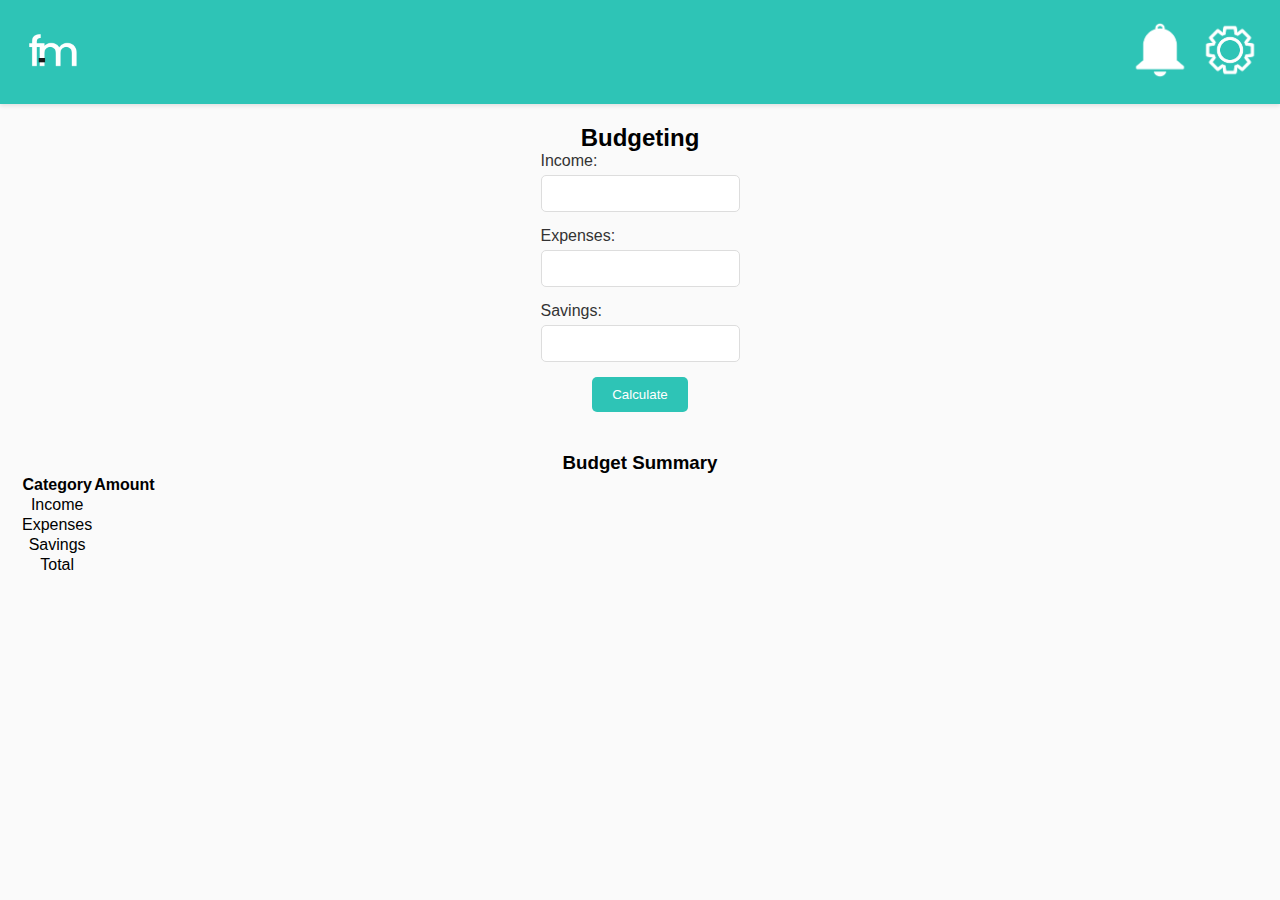
<file: budget.html>
<!DOCTYPE html>
<html lang="en">
<head>
  <meta charset="UTF-8">
  <meta name="viewport" content="width=device-width, initial-scale=1.0">
  <title>Budgeting</title>
  <link rel="stylesheet" href="style.css">
</head>
<body>
    <header>
        <div class="header-container">
          <div class="logo">
            <a href="home.html">
              <img src="logo.png" alt="Finance Manager Logo">
            </a>
          </div>
          <div class="options">
            <a href="#" class="option">
              <img src="notifications.png" alt="Notifications Icon" class="notification-icon">
            </a>
            <a href="settings.html" class="option">
              <img src="settings.png" alt="Notifications Icon" class="notification-icon">
            </a>
          </div>
        </div>
      </header>

  <main>
    <div class="budget-container">
      <h2>Budgeting</h2>
      <form id="budgetForm">
        <div class="form-group">
          <label for="income">Income:</label>
          <input type="number" id="income" name="income" required>
        </div>
        <div class="form-group">
          <label for="expenses">Expenses:</label>
          <input type="number" id="expenses" name="expenses" required>
        </div>
        <div class="form-group">
          <label for="savings">Savings:</label>
          <input type="number" id="savings" name="savings" required>
        </div>
        <button type="submit">Calculate</button>
      </form>
      <div class="result-container">
        <h3>Budget Summary</h3>
        <table id="budgetTable">
          <thead>
            <tr>
              <th>Category</th>
              <th>Amount</th>
            </tr>
          </thead>
          <tbody>
            <tr>
              <td>Income</td>
              <td id="incomeAmount"></td>
            </tr>
            <tr>
              <td>Expenses</td>
              <td id="expensesAmount"></td>
            </tr>
            <tr>
              <td>Savings</td>
              <td id="savingsAmount"></td>
            </tr>
            <tr>
              <td>Total</td>
              <td id="totalAmount"></td>
            </tr>
          </tbody>
        </table>
      </div>
    </div>
  </main>

  
  <script>
    document.getElementById('budgetForm').addEventListener('submit', function(event) {
      event.preventDefault(); // Prevent form submission
      calculateBudget();
    });

    function calculateBudget() {
      // Retrieve form input values
      const income = parseFloat(document.getElementById('income').value);
      const expenses = parseFloat(document.getElementById('expenses').value);
      const savings = parseFloat(document.getElementById('savings').value);

      // Calculate total amount
      const total = income - expenses - savings;

      // Update table with calculated amounts
      document.getElementById('incomeAmount').textContent = formatAmount(income);
      document.getElementById('expensesAmount').textContent = formatAmount(expenses);
      document.getElementById('savingsAmount').textContent = formatAmount(savings);
      document.getElementById('totalAmount').textContent = formatAmount(total);
    }

    function formatAmount(amount) {
      return amount.toLocaleString('en-US', { style: 'currency', currency: 'USD' });
    }
  </script>
</body>
</html>
</file>
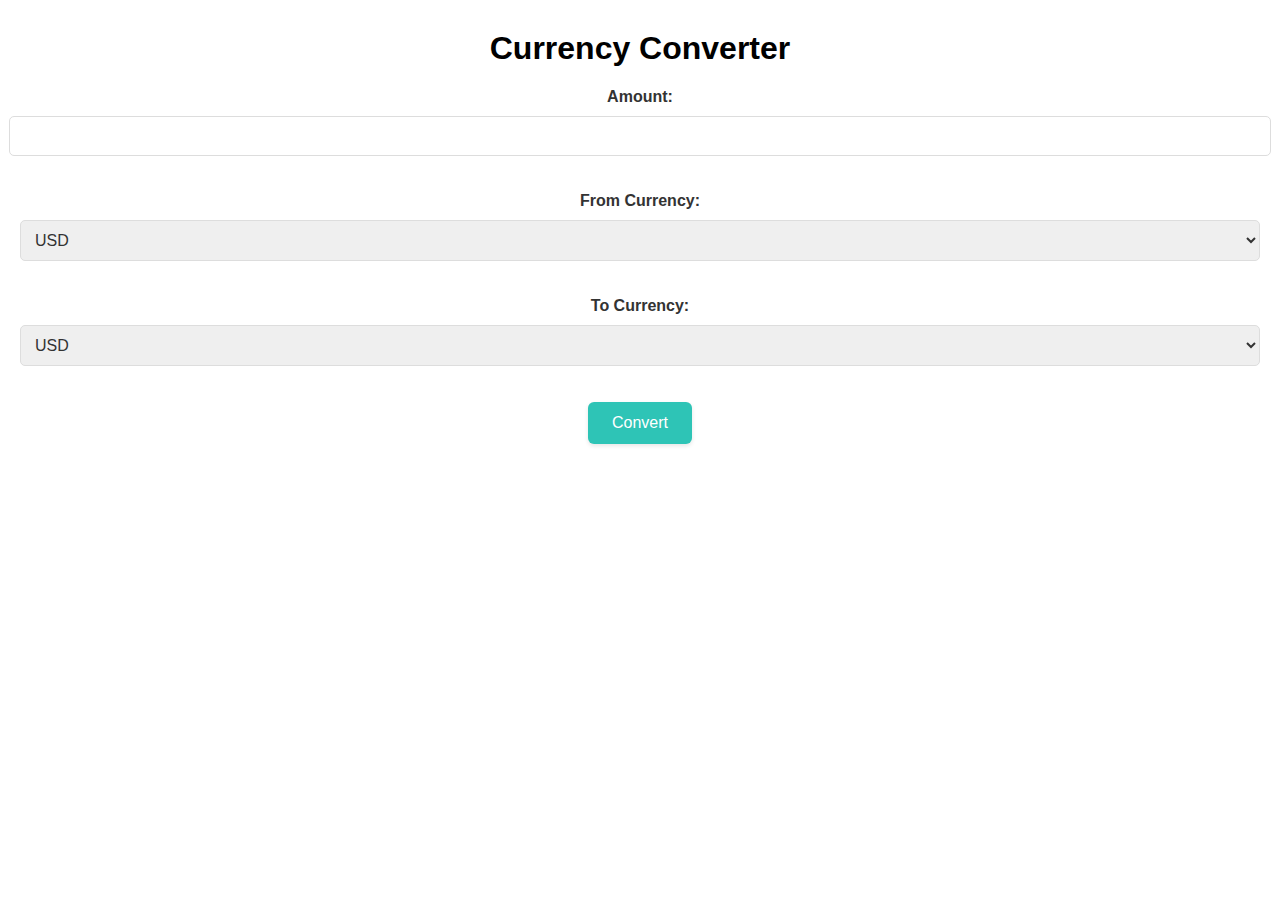
<file: g2.html>
<!DOCTYPE html>
<html>
<head>
  <title>Currency Converter</title>
  <style>
    /* Your custom CSS styles */
    body {
      font-family: Arial, sans-serif;
      margin: 0;
      padding: 0;
    }

    h1 {
      text-align: center;
      margin-top: 30px;
    }

    form {
      display: flex;
      flex-direction: column;
      align-items: center;
      margin-top: 20px;
      padding: 0 20px;
    }

    label {
      margin-bottom: 10px;
      font-weight: bold;
      color: #333333;
    }

    input[type="number"],
    select {
      width: 100%;
      padding: 10px;
      border: 1px solid #dddddd;
      border-radius: 5px;
      font-size: 16px;
      color: #333333;
    }

    button[type="button"] {
      padding: 12px 24px;
      background-color: #2EC4B6;
      color: #ffffff;
      border: none;
      border-radius: 6px;
      cursor: pointer;
      font-size: 16px;
      transition: background-color 0.3s;
      box-shadow: 0 2px 4px rgba(0, 0, 0, 0.1);
    }

    button[type="button"]:hover {
      background-color: #27A09E;
    }

    #result {
      text-align: center;
      margin-top: 20px;
      font-size: 18px;
      color: #333333;
    }
  </style>
</head>
<body>
  <h1>Currency Converter</h1>
  <form>
    <label for="amount">Amount:</label>
    <input type="number" id="amount" step="0.01" min="0">
    <br><br>
    <label for="fromCurrency">From Currency:</label>
    <select id="fromCurrency">
      <option value="USD">USD</option>
      <option value="EUR">EUR</option>
      <option value="GBP">GBP</option>
      <option value="JPY">JPY</option>
      <option value="INR">INR</option>
      <!-- Add more currency options here -->
    </select>
    <br><br>
    <label for="toCurrency">To Currency:</label>
    <select id="toCurrency">
      <option value="USD">USD</option>
      <option value="EUR">EUR</option>
      <option value="GBP">GBP</option>
      <option value="JPY">JPY</option>
      <option value="INR">INR</option>
      <!-- Add more currency options here -->
    </select>
    <br><br>
    <button type="button" onclick="convertCurrency()">Convert</button>
  </form>
  <br>
  <div id="result"></div>

  <script>
    function convertCurrency() {
      var amount = parseFloat(document.getElementById("amount").value);
      var fromCurrency = document.getElementById("fromCurrency").value;
      var toCurrency = document.getElementById("toCurrency").value;

      // Perform currency conversion calculation
      var convertedAmount = amount * getExchangeRate(fromCurrency, toCurrency);

      // Display the converted amount
      document.getElementById("result").innerHTML = convertedAmount.toFixed(2) + " " + toCurrency;
    }

    function getExchangeRate(fromCurrency, toCurrency) {
      // Add your own logic to fetch exchange rates from a reliable source
      // or use an API to retrieve real-time exchange rates
      // In this example, we are using a simple conversion rate
      var exchangeRates = {
        "USD": {
          "EUR": 0.85,
          "GBP": 0.72,
          "JPY": 110.25,
          "INR": 74.49,
          // Add more currency conversions here
        },
        "EUR": {
          "USD": 1.18,
          "GBP": 0.85,
          "JPY": 129.74,
          "INR": 87.50,
          // Add more currency conversions here
        },
        // Add more currency conversions here
      };

      return exchangeRates[fromCurrency][toCurrency];
    }
  </script>
</body>
</html>
</file>
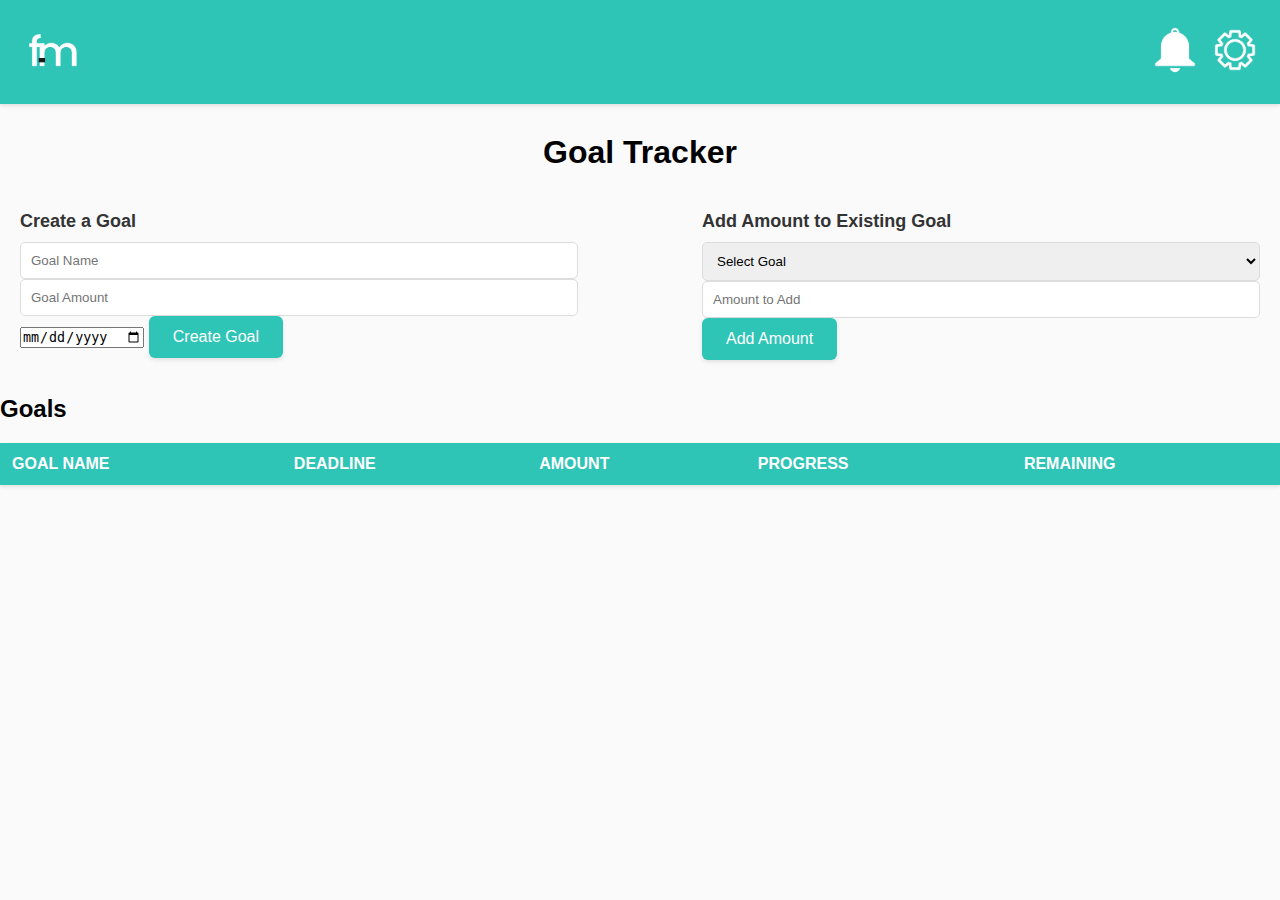
<file: goals.html>
<!DOCTYPE html>
<html>
<head>
  <title>Goal Tracker</title>
  <link rel="stylesheet" type="text/css" href="style.css">
  <style>
    /* Your custom CSS styles */
    /* ... */
    .option img {
      width: 50px; /* Adjust the width to your desired size */
    }
    body {
      font-family: Arial, sans-serif;
      margin: 0;
      padding: 0;
    }
    
  
    
    
    
    .options {
      display: flex;
      align-items: center;
    }
    
    .option {
      margin-right: 10px;
    }
    

    
    h1 {
      text-align: center;
      margin-top: 30px;
    }
    
    h2 {
      margin-top: 20px;
    }
    
    .form-container {
      display: flex;
      justify-content: space-between;
      margin-top: 20px;
      padding: 0 20px;
    }
    
    .form-container .form-group {
      flex-basis: 45%;
    }
    
    .form-container .form-group h2 {
      margin-bottom: 10px;
      font-size: 18px;
      color: #333333;
    }
    
    .form-container input[type="text"],
    .form-container input[type="number"],
    .form-container select {
      width: 100%;
      padding: 10px;
      border: 1px solid #dddddd;
      border-radius: 5px;
    }
    
    .create-goal-button,
    .add-amount-button {
      padding: 12px 24px;
      background-color: #2EC4B6;
      color: #ffffff;
      border: none;
      border-radius: 6px;
      cursor: pointer;
      font-size: 16px;
      transition: background-color 0.3s;
      box-shadow: 0 2px 4px rgba(0, 0, 0, 0.1);
    }
    
    .create-goal-button:hover,
    .add-amount-button:hover {
      background-color: #27A09E;
    }
    
    table {
      width: 100%;
      border-collapse: collapse;
      margin-top: 20px;
      box-shadow: 0 2px 4px rgba(0, 0, 0, 0.1);
    }
    
    th, td {
      padding: 12px;
      text-align: left;
    }
    
    th {
      background-color: #2EC4B6;
      color: #ffffff;
      font-weight: bold;
      text-transform: uppercase;
    }
    
    td {
      color: #333333;
    }
    
    tbody tr:nth-child(even) {
      background-color: #F5F5F5;
    }
    
    tbody tr:hover {
      background-color: #E5F6F6;
    }
  </style>
</head>
<body>
  <header>
    <div class="header-container">
      <div class="logo">
        <a href="home.html">
          <img src="logo.png" alt="Finance Manager Logo">
        </a>
      </div>
      <div class="options">
        <a href="#" class="option">
          <img src="notifications.png" alt="Notifications Icon" class="notification-icon">
        </a>
        <a href="settings.html" class="option">
          <img src="settings.png" alt="Settings Icon" class="notification-icon">
        </a>
      </div>
    </div>
  </header>
  <h1>Goal Tracker</h1>

  <div class="form-container">
    <div class="form-group">
      <h2>Create a Goal</h2>
      <input type="text" id="goalName" placeholder="Goal Name">
      <input type="number" id="goalAmount" placeholder="Goal Amount">
      <input type="date" id="goalDeadline">
      <button type="button" class="create-goal-button" onclick="createGoal()">Create Goal</button>
    </div>
    <div class="form-group">
      <h2>Add Amount to Existing Goal</h2>
      <select id="selectedGoal"></select>
      <input type="number" id="amountToAdd" placeholder="Amount to Add">
      <button type="button" class="add-amount-button" onclick="addAmount()">Add Amount</button>
    </div>
  </div>

  <h2>Goals</h2>
  <table id="goalsTable">
    <thead>
      <tr>
        <th>Goal Name</th>
        <th>Deadline</th>
        <th>Amount</th>
        <th>Progress</th>
        <th>Remaining</th>
      </tr>
    </thead>
    <tbody>
      <!-- Goals data will be populated dynamically using JavaScript -->
    </tbody>
  </table>

  <script>
    // JavaScript code
    // ...

    // Initialize an array to store goals
    var goals = [];

    // Function to create a new goal
    function createGoal() {
      // Get user input values
      var goalName = document.getElementById("goalName").value;
      var goalAmount = document.getElementById("goalAmount").value;
      var goalDeadline = document.getElementById("goalDeadline").value;

      // Create a new goal object
      var newGoal = {
        name: goalName,
        amount: goalAmount,
        deadline: goalDeadline,
        progress: 0
      };

      // Add the new goal to the goals array
      goals.push(newGoal);

      // Clear the input fields
      document.getElementById("goalName").value = "";
      document.getElementById("goalAmount").value = "";
      document.getElementById("goalDeadline").value = "";

      // Update the goals table
      updateGoalsTable();
      updateGoalDropdown();
    }

    // Function to add amount to an existing goal
    function addAmount() {
      // Get user input values
      var selectedGoal = document.getElementById("selectedGoal").value;
      var amountToAdd = document.getElementById("amountToAdd").value;

      // Find the selected goal in the goals array
      var goalIndex = goals.findIndex(function(goal) {
        return goal.name === selectedGoal;
      });

      // Update the goal's progress
      goals[goalIndex].progress += parseInt(amountToAdd);

      // Clear the input fields
      document.getElementById("selectedGoal").value = "";
      document.getElementById("amountToAdd").value = "";

      // Update the goals table
      updateGoalsTable();
    }

    // Function to update the goals table
    function updateGoalsTable() {
      var goalsTable = document.getElementById("goalsTable");
      goalsTable.innerHTML = "";

      // Create table header
      var headerRow = goalsTable.insertRow(0);
      var headers = ["Goal Name", "Deadline", "Amount", "Progress", "Remaining"];
      headers.forEach(function(header) {
        var th = document.createElement("th");
        th.innerHTML = header;
        headerRow.appendChild(th);
      });

      // Loop through the goals array and add each goal to the table
      goals.forEach(function(goal, index) {
        var row = goalsTable.insertRow(index + 1);
        var nameCell = row.insertCell(0);
        var deadlineCell = row.insertCell(1);
        var amountCell = row.insertCell(2);
        var progressCell = row.insertCell(3);
        var remainingCell = row.insertCell(4);

        nameCell.innerHTML = goal.name;
        deadlineCell.innerHTML = goal.deadline;
        amountCell.innerHTML = goal.amount;
        progressCell.innerHTML = goal.progress;
        remainingCell.innerHTML = goal.amount - goal.progress;
      });
    }

    // Function to update the goal dropdown
    function updateGoalDropdown() {
      var goalDropdown = document.getElementById("selectedGoal");
      goalDropdown.innerHTML = "";

      // Add default option
      var defaultOption = document.createElement("option");
      defaultOption.value = "";
      defaultOption.disabled = true;
      defaultOption.selected = true;
      defaultOption.innerHTML = "Select Goal";
      goalDropdown.appendChild(defaultOption);

      // Loop through the goals array and add each goal to the dropdown
      goals.forEach(function(goal) {
        var option = document.createElement("option");
        option.value = goal.name;
        option.innerHTML = goal.name;
        goalDropdown.appendChild(option);
      });
    }

    // Update the goal dropdown initially
    updateGoalDropdown();
  </script>
</body>
</html>
</file>
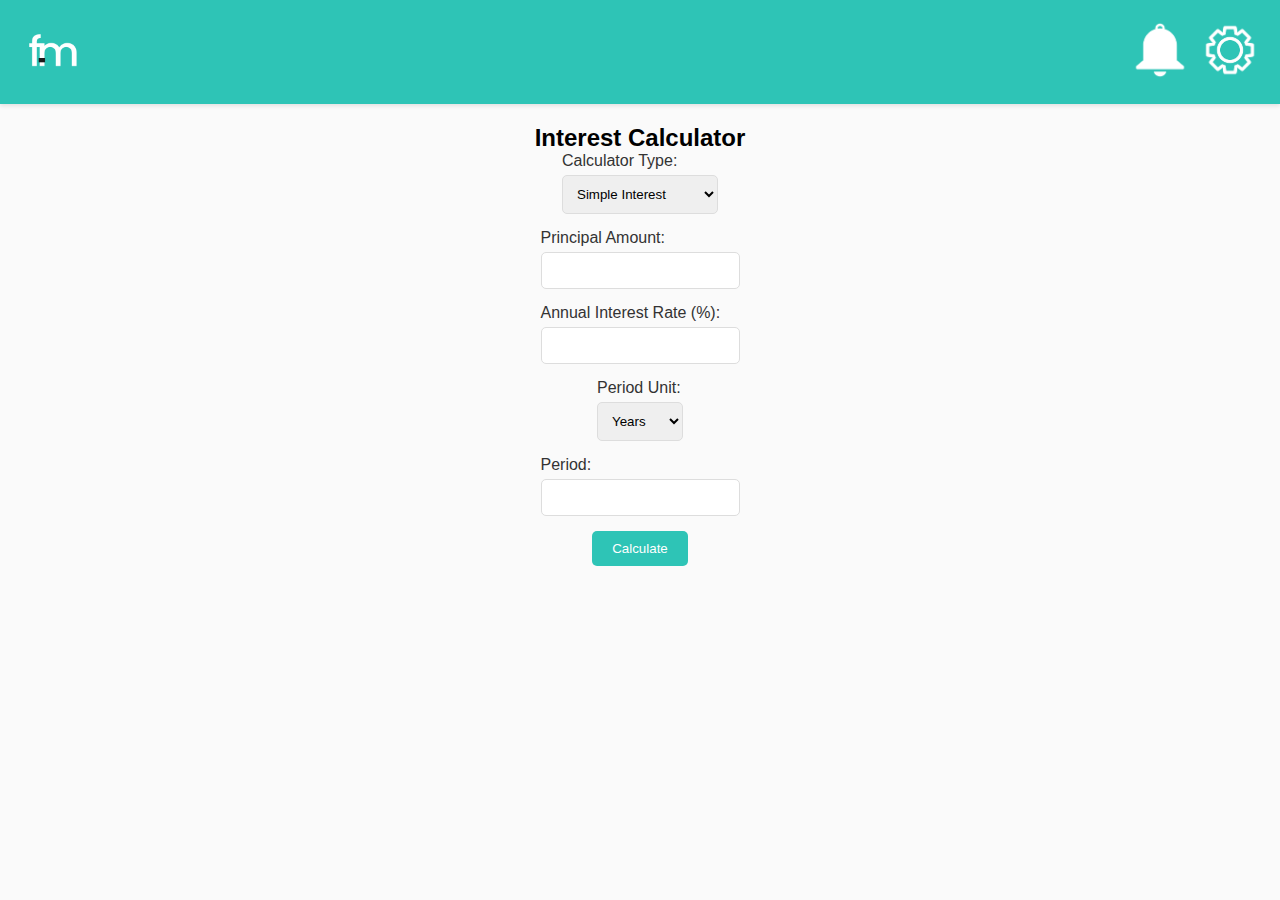
<file: interest-calculator.html>
<!DOCTYPE html>
<html lang="en">
<head>
  <meta charset="UTF-8">
  <meta name="viewport" content="width=device-width, initial-scale=1.0">
  <title>Finance Manager</title>
<link rel="stylesheet" href="style.css">
</head>
<body>
  <header>
    <div class="header-container">
      <div class="logo">
        <a href="home.html">
          <img src="logo.png" alt="Finance Manager Logo">
        </a>
      </div>
      <div class="options">
        <a href="#" class="option">
          <img src="notifications.png" alt="Notifications Icon" class="notification-icon">
        </a>
        <a href="settings.html" class="option">
          <img src="settings.png" alt="Notifications Icon" class="notification-icon">
        </a>
      </div>
    </div>
  </header>
  <main>
    <div class="calculator-container">
      <h2>Interest Calculator</h2>
      <form id="interestForm">
        <div class="form-group">
          <label for="calculatorType">Calculator Type:</label>
          <select name="calculatorType" id="calculatorType">
            <option value="simple">Simple Interest</option>
            <option value="compound">Compound Interest</option>
          </select>
        </div>
        <div class="form-group">
          <label for="principalAmount">Principal Amount:</label>
          <input type="number" name="principalAmount" id="principalAmount" required>
        </div>
        <div class="form-group">
          <label for="annualRate">Annual Interest Rate (%):</label>
          <input type="number" name="annualRate" id="annualRate" required>
        </div>
        <div class="form-group">
          <label for="periodUnit">Period Unit:</label>
          <select name="periodUnit" id="periodUnit">
            <option value="years">Years</option>
            <option value="months">Months</option>
            <option value="days">Days</option>
          </select>
        </div>
        <div class="form-group">
          <label for="period">Period:</label>
          <input type="number" name="period" id="period" required>
        </div>
        <div class="form-group" id="compoundFrequencyContainer" style="display: none;">
          <label for="compoundFrequency">Compound Frequency:</label>
          <input type="number" name="compoundFrequency" id="compoundFrequency">
        </div>
        <button type="submit">Calculate</button>
      </form>
    </div>

    <div class="result-container" id="resultContainer" style="display: none;">
      <h2>Result</h2>
      <table id="resultTable">
        <tr>
          <th>Interest Earned</th>
          <th>Principal Amount</th>
          <th>Total Value</th>
        </tr>
        <tr>
          <td id="interestEarned"></td>
          <td id="principalAmountResult"></td>
          <td id="totalValue"></td>
        </tr>
      </table>
    </div>
  </main>



  <script>
    // JavaScript code goes here
    const interestForm = document.getElementById('interestForm');
    const resultContainer = document.getElementById('resultContainer');
    const interestEarned = document.getElementById('interestEarned');
    const principalAmountResult = document.getElementById('principalAmountResult');
    const totalValue = document.getElementById('totalValue');
    const calculatorType = document.getElementById('calculatorType');
    const compoundFrequencyContainer = document.getElementById('compoundFrequencyContainer');

    interestForm.addEventListener('submit', function (event) {
      event.preventDefault();

      const principalAmount = parseFloat(document.getElementById('principalAmount').value);
      const annualRate = parseFloat(document.getElementById('annualRate').value);
      const periodUnit = document.getElementById('periodUnit').value;
      const period = parseFloat(document.getElementById('period').value);

      let interest = 0;
      let total = 0;

      if (calculatorType.value === 'simple') {
        interest = (principalAmount * annualRate * period) / 100;
        total = principalAmount + interest;
      } else if (calculatorType.value === 'compound') {
        const compoundFrequency = parseFloat(document.getElementById('compoundFrequency').value);
        interest = principalAmount * (Math.pow(1 + annualRate / (100 * compoundFrequency), compoundFrequency * period) - 1);
        total = principalAmount + interest;
      }

      interestEarned.textContent = interest.toFixed(2);
      principalAmountResult.textContent = principalAmount.toFixed(2);
      totalValue.textContent = total.toFixed(2);

      resultContainer.style.display = 'block';
    });

    calculatorType.addEventListener('change', function () {
      if (calculatorType.value === 'compound') {
        compoundFrequencyContainer.style.display = 'block';
      } else {
        compoundFrequencyContainer.style.display = 'none';
      }
    });
  </script>
</body>
</html>
</file>
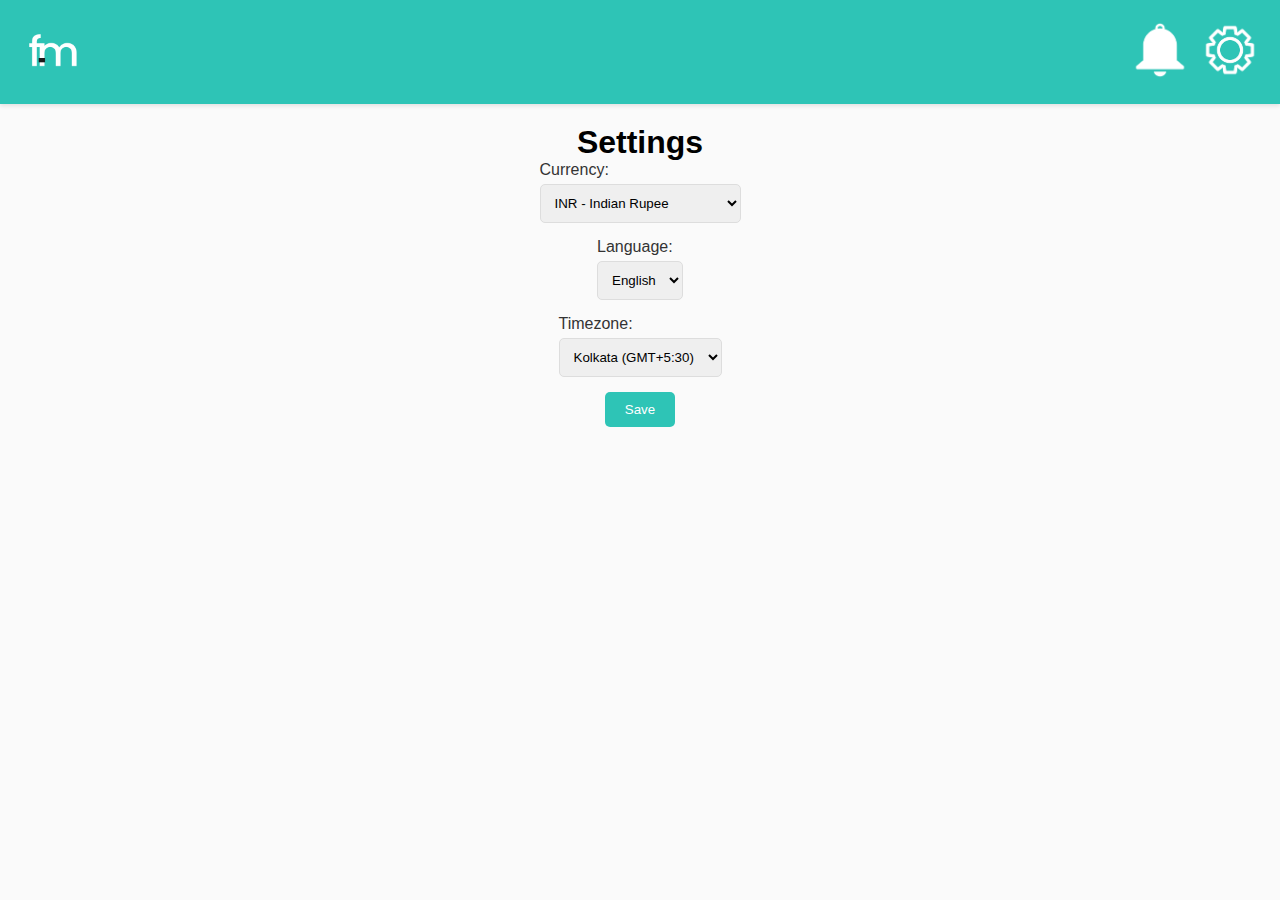
<file: settings.html>
<!DOCTYPE html>
<html lang="en">
<head>
  <meta charset="UTF-8">
  <meta name="viewport" content="width=device-width, initial-scale=1.0">
  <title>Finance Manager - Settings</title>
  <link rel="stylesheet" href="style.css">
</head>
<body>
  <header>
    <div class="header-container">
      <div class="logo">
        <a href="home.html">
          <img src="logo.png" alt="Finance Manager Logo">
        </a>
      </div>
      <div class="options">
        <a href="#" class="option">
          <img src="notifications.png" alt="Notifications Icon" class="notification-icon">
        </a>
        <a href="settings.html" class="option">
          <img src="settings.png" alt="Notifications Icon" class="notification-icon">
        </a>
      </div>
    </div>
  </header>
  <main>
    <h1>Settings</h1>
    <form id="settings-form">
      <div class="form-group">
        <label for="currency">Currency:</label>
        <select id="currency">
          <option value="INR">INR - Indian Rupee</option>
          <option value="USD">USD - United States Dollar</option>
          <option value="EUR">EUR - Euro</option>
          <option value="GBP">GBP - British Pound</option>
          <!-- Add more currency options as needed -->
        </select>
      </div>

      <div class="form-group">
        <label for="language">Language:</label>
        <select id="language">
          <option value="en">English</option>
          <option value="hi">Hindi</option>
          <option value="te">Telugu</option>
          <option value="ta">Tamil</option>
          <!-- Add more language options as needed -->
        </select>
      </div>

      <div class="form-group">
        <label for="timezone">Timezone:</label>
        <select id="timezone">
          <option value="Asia/Kolkata">Kolkata (GMT+5:30)</option>
          <option value="America/New_York">New York (GMT-4)</option>
          <option value="Europe/London">London (GMT+1)</option>
          <option value="Asia/Tokyo">Tokyo (GMT+9)</option>
          <!-- Add more timezone options as needed -->
        </select>
      </div>

      <button type="submit">Save</button>
    </form>
  </main>

 

  <script>
    document.getElementById('settings-form').addEventListener('submit', function(e) {
  e.preventDefault();

  // Get form values
  var currency = document.getElementById('currency').value;
  var language = document.getElementById('language').value;
  var timezone = document.getElementById('timezone').value;

  // Save settings to local storage or send to server
  saveSettings(currency, language, timezone);

  // Display success message
  showMessage('Settings saved successfully!', 'success');
});

// Function to save settings
function saveSettings(currency, language, timezone) {
  // Save settings to local storage or send to server
  // Replace this with your own implementation
  // Example: localStorage.setItem('currency', currency);
}

// Function to display message
function showMessage(message, type) {
  var messageBox = document.getElementById('message');
  messageBox.textContent = message;
  messageBox.className = 'message ' + type;
  messageBox.style.display = 'block';

  // Hide the message after 3 seconds
  setTimeout(function() {
    messageBox.style.display = 'none';
  }, 3000);
}

  </script>
</body>
</html>
</file>
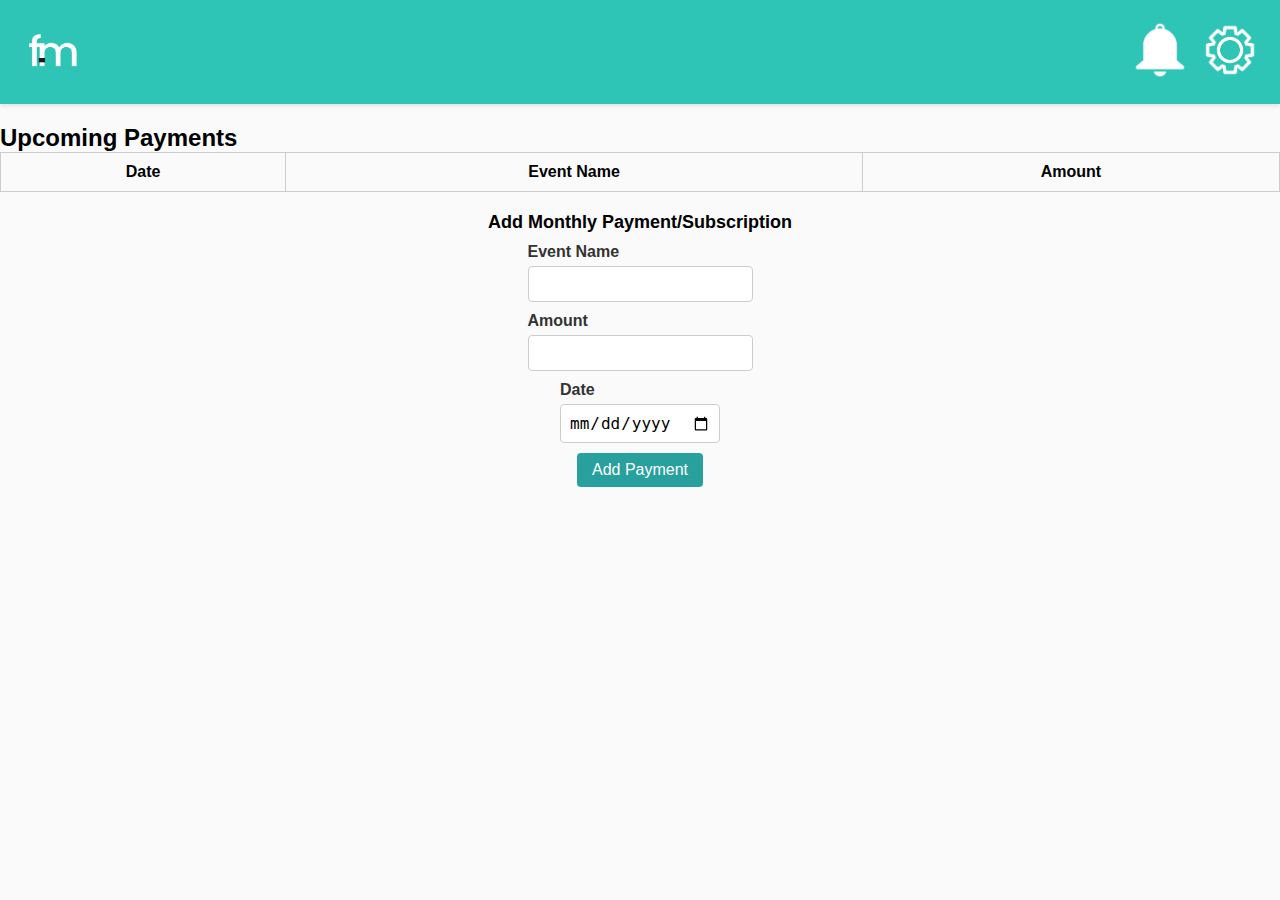
<file: sub.html>
<!DOCTYPE html>
<html>
<head>
  <title>Monthly Payments Tracker</title>
  <link rel="stylesheet" type="text/css" href="style.css">
</head>
<body>
    <header>
        <div class="header-container">
          <div class="logo">
            <a href="home.html">
              <img src="logo.png" alt="Finance Manager Logo">
            </a>
          </div>
          <div class="options">
            <a href="#" class="option">
              <img src="notifications.png" alt="Notifications Icon" class="notification-icon">
            </a>
            <a href="settings.html" class="option">
              <img src="settings.png" alt="Notifications Icon" class="notification-icon">
            </a>
          </div>
        </div>
      </header>
  
  <div class="payment-table">
    <h2>Upcoming Payments</h2>
    <table id="payment-table">
      <thead>
        <tr>
          <th>Date</th>
          <th>Event Name</th>
          <th>Amount</th>
        </tr>
      </thead>
      <tbody id="payment-rows"></tbody>
    </table>
  </div>

  <form id="payment-form" class="payment-form">
    <h2>Add Monthly Payment/Subscription</h2>
    <div class="form-group">
      <label for="event-name">Event Name</label>
      <input type="text" id="event-name" name="event-name" required>
    </div>
    <div class="form-group">
      <label for="event-amount">Amount</label>
      <input type="text" id="event-amount" name="event-amount" required>
    </div>
    <div class="form-group">
      <label for="event-date">Date</label>
      <input type="date" id="event-date" name="event-date" required>
    </div>
    <button type="submit">Add Payment</button>
  </form>
  <script>
   document.getElementById('payment-form').addEventListener('submit', function(e) {
  e.preventDefault();

  // Get form values
  var eventName = document.getElementById('event-name').value;
  var eventAmount = document.getElementById('event-amount').value;
  var eventDate = new Date(document.getElementById('event-date').value);

  // Format the date as "4th October"
  var formattedDate = eventDate.getDate() + getDaySuffix(eventDate.getDate()) + ' ' + getMonthName(eventDate.getMonth());

  // Create new table row for the payment
  var newRow = document.createElement('tr');
  newRow.innerHTML = '<td>' + formattedDate + '</td>' +
    '<td>' + eventName + '</td>' +
    '<td>' + eventAmount + '</td>';

  // Get the table body and add the new row
  var tableBody = document.getElementById('payment-rows');
  tableBody.appendChild(newRow);

  // Reset the form
  document.getElementById('event-name').value = '';
  document.getElementById('event-amount').value = '';
  document.getElementById('event-date').value = '';
});

// Function to get the day suffix
function getDaySuffix(day) {
  if (day >= 11 && day <= 13) {
    return 'th';
  } else {
    switch (day % 10) {
      case 1: return 'st';
      case 2: return 'nd';
      case 3: return 'rd';
      default: return 'th';
    }
  }
}

// Function to get the month name
function getMonthName(month) {
  var monthNames = ['January', 'February', 'March', 'April', 'May', 'June', 'July', 'August', 'September', 'October', 'November', 'December'];
  return monthNames[month];
}

  </script>
</body>
</html>
</file>
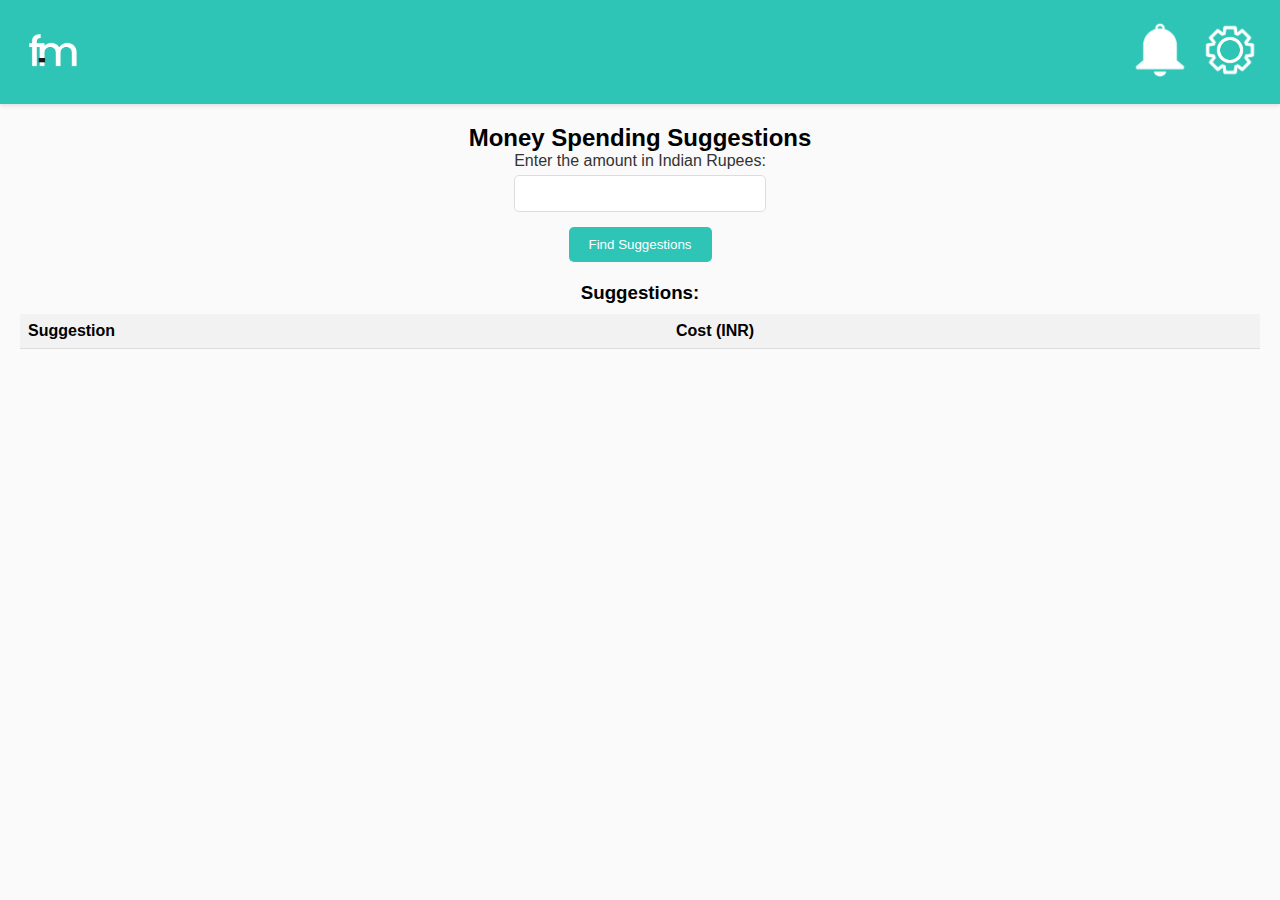
<file: sugg.html>
<!DOCTYPE html>
<html lang="en">
<head>
  <meta charset="UTF-8">
  <meta name="viewport" content="width=device-width, initial-scale=1.0">
  <title>Money Spending Suggestions</title>
  <link rel="stylesheet" href="style.css">
  <style>/* Add this CSS code to your style.css file or within <style> tags in the HTML file */

    .suggestions-container {
      margin-top: 20px;
    }
    
    #suggestionsTable {
      width: 100%;
      border-collapse: collapse;
      margin-top: 10px;
    }
    
    #suggestionsTable th,
    #suggestionsTable td {
      padding: 8px;
      text-align: left;
      border-bottom: 1px solid #ddd;
    }
    
    #suggestionsTable th {
      background-color: #f2f2f2;
    }
    
    #suggestionsTable tbody tr:nth-child(even) {
      background-color: #f9f9f9;
    }
    </style>
</head>
<body>
    <header>
        <div class="header-container">
          <div class="logo">
            <a href="home.html">
              <img src="logo.png" alt="Finance Manager Logo">
            </a>
          </div>
          <div class="options">
            <a href="#" class="option">
              <img src="notifications.png" alt="Notifications Icon" class="notification-icon">
            </a>
            <a href="settings.html" class="option">
              <img src="settings.png" alt="Notifications Icon" class="notification-icon">
            </a>
          </div>
        </div>
      </header>

  <main>
    <div class="spending-container">
      <h2>Money Spending Suggestions</h2>
      <form id="spendingForm">
        <div class="form-group">
          <label for="amount">Enter the amount in Indian Rupees:</label>
          <input type="number" id="amount" name="amount" required>
        </div>
        <button type="submit">Find Suggestions</button>
      </form>
      <div class="suggestions-container">
        <h3>Suggestions:</h3>
        <table id="suggestionsTable">
          <thead>
            <tr>
              <th>Suggestion</th>
              <th>Cost (INR)</th>
            </tr>
          </thead>
          <tbody id="suggestionsList"></tbody>
        </table>
      </div>
    </div>
  </main>

  <script>
    document.getElementById('spendingForm').addEventListener('submit', function(event) {
      event.preventDefault();

      var amount = parseFloat(document.getElementById('amount').value);

      if (isNaN(amount) || amount <= 0) {
        alert('Please enter a valid amount.');
        return;
      }

      var suggestionsList = document.getElementById('suggestionsList');
      suggestionsList.innerHTML = '';

      var suggestions = getSuggestion(amount);

      if (suggestions.length === 0) {
        suggestionsList.innerHTML = '<tr><td colspan="2">No suggestion found.</td></tr>';
      } else {
        for (var i = 0; i < suggestions.length; i++) {
          var row = suggestionsList.insertRow();
          var nameCell = row.insertCell(0);
          var costCell = row.insertCell(1);
          nameCell.textContent = suggestions[i].name;
          costCell.textContent = suggestions[i].cost;
        }
      }
    });

    function getSuggestion(amount) {
      var suggestionsList = [];

      while (amount >= 100 && suggestionsList.length < 5) {
        var suggestion = getRandomSuggestion();
        if (suggestion.cost <= amount) {
          suggestionsList.push(suggestion);
          amount -= suggestion.cost;
        }
      }

      return suggestionsList;
    }

    function getRandomSuggestion() {
      var suggestions = [
        { name: 'Shoes', cost: 1500 },
        { name: 'Food', cost: 500 },
        { name: 'Clothes', cost: 2000 },
        { name: 'Travel', cost: 1000 },
        { name: 'Electronics', cost: 3000 },
        { name: 'Books', cost: 800 },
        { name: 'Gadgets', cost: 1200 },
        { name: 'Concert Tickets', cost: 2500 },
        { name: 'Home Decor', cost: 1800 },
        { name: 'Fitness Equipment', cost: 900 },
        { name: 'Art Supplies', cost: 700 },
        { name: 'Outdoor Gear', cost: 1700 },
        { name: 'Movie Streaming Subscription', cost: 200 },
        { name: 'Music Instrument', cost: 2200 },
        { name: 'Cooking Appliances', cost: 1400 },
        { name: 'Coffee or Tea at a Local Cafe', cost: 150 },
  { name: 'Lunch at a Street Food Vendor', cost: 200 },
  { name: 'Movie Night at the Theater', cost: 500 },
  { name: 'Grocery Shopping and Cooking at Home', cost: 800 },
  { name: 'Buying Books or E-books', cost: 300 },
  { name: 'Picnic in the Park', cost: 400 },
  { name: 'Ice Cream or Dessert Treat', cost: 200 },
  { name: 'Visiting a Museum or Art Gallery', cost: 250 },
  { name: 'Exploring a Local Park or Garden', cost: 0 },
  { name: 'Attending a Community Event or Fair', cost: 100 },
  { name: 'Taking a Walk or Hike', cost: 0 },
  { name: 'Having a DIY Spa Day at Home', cost: 200 },
  { name: 'Playing Board Games with Friends', cost: 0 },
  { name: 'Watching a Movie or TV Series at Home', cost: 0 },
  { name: 'Trying Out a New Recipe', cost: 300 },
  { name: 'Taking a Yoga or Fitness Class', cost: 400 },
  { name: 'Visiting a Local Library', cost: 0 },
  { name: 'Shopping for Secondhand Items', cost: 200 },
  { name: 'Attending a Free Concert or Performance', cost: 0 },
  { name: 'Volunteering for a Community Cause', cost: 0 },
  { name: 'Having a Picnic by the Beach', cost: 200 },
  { name: 'Doing DIY Crafts or Art Projects', cost: 100 },
  { name: 'Trying Out a New Hobby', cost: 200 },
  { name: 'Visiting Friends or Family', cost: 0 },
  { name: 'Taking Photos and Exploring Photography', cost: 0 },
  { name: 'Organizing a Game Night with Friends', cost: 0 },
  { name: 'Attending a Free Workshop or Seminar', cost: 0 },
  { name: 'Taking a Bike Ride in the Neighborhood', cost: 0 },
  { name: 'Having a Barbecue or Cookout', cost: 300 },
  { name: 'Visiting a Farmer\'s Market', cost: 0 },
  { name: 'Doing DIY Home Improvement Projects', cost: 200 },
        { name: 'Gym Membership', cost: 3000 },
        { name: 'Sports Equipment', cost: 1100 },
        { name: 'Pet Accessories', cost: 900 },
        { name: 'Travel Backpack', cost: 1800 },
        { name: 'Camera', cost: 3500 },
        { name: 'Gardening Tools', cost: 1200 },
        { name: 'Kitchen Utensils', cost: 500 },
        { name: 'Home Theater System', cost: 5000 },
        { name: 'Artwork', cost: 2500 },
        { name: 'Hiking Boots', cost: 2000 },
        { name: 'Smartwatch', cost: 4000 },
        { name: 'Cooking Classes', cost: 1500 },
        { name: 'Board Games', cost: 800 },
        { name: 'Bicycle', cost: 3000 },
        { name: 'Skiing/Snowboarding Trip', cost: 5000 },
        { name: 'Smart Home Devices', cost: 2500 },
        { name: 'Handbag/Purse', cost: 2000 },
        { name: 'Language Learning Course', cost: 1000 },
        { name: 'Concert or Festival Tickets', cost: 3000 },
        { name: 'Camping Gear', cost: 1500 },
        { name: 'Headphones', cost: 800 },
        { name: 'Yoga Classes', cost: 1200 },
        { name: 'Plant Collection', cost: 500 },
        { name: 'Board Game', cost: 400 },
        { name: 'Fitness Tracker', cost: 2000 },
        { name: 'Sunglasses', cost: 1000 },
        { name: 'Painting Supplies', cost: 600 },
        { name: 'Running Shoes', cost: 1500 },
        { name: 'Tech Gadgets', cost: 2500 },
        { name: 'Antique Collectible', cost: 3500 },
        { name: 'Sailing Adventure', cost: 4500 },
        { name: 'Fashion Accessories', cost: 800 },
        { name: 'Wristwatch', cost: 2000 },
        { name: 'Car Detailing Service', cost: 1000 },
        { name: 'Hobby Kit', cost: 1200 },
        { name: 'Gourmet Cooking Ingredients', cost: 500 },
        
        { name: 'Shoes', cost: 1000 },
{ name: 'Headphones', cost: 800 },
{ name: 'T-shirt', cost: 300 },
{ name: 'Jeans', cost: 1200 },
{ name: 'Watch', cost: 1500 },
{ name: 'Sunglasses', cost: 500 },
{ name: 'Backpack', cost: 800 },
{ name: 'Wallet', cost: 400 },
{ name: 'Perfume', cost: 1000 },
{ name: 'Phone case', cost: 200 },
{ name: 'Laptop bag', cost: 700 },
{ name: 'Socks', cost: 100 },
{ name: 'Hat', cost: 300 },
{ name: 'Belt', cost: 400 },
{ name: 'Umbrella', cost: 200 },
{ name: 'Bracelet', cost: 500 },
{ name: 'Earrings', cost: 400 },
{ name: 'Necklace', cost: 600 },
{ name: 'Ring', cost: 700 },
{ name: 'Scarf', cost: 300 },
{ name: 'Gloves', cost: 200 },
{ name: 'Tie', cost: 400 },
{ name: 'Hair accessories', cost: 100 },
{ name: 'Makeup brushes', cost: 500 },
{ name: 'Nail polish', cost: 200 },
{ name: 'Lipstick', cost: 300 },
{ name: 'Face mask', cost: 100 },
{ name: 'Body lotion', cost: 400 },
{ name: 'Shampoo', cost: 200 },
{ name: 'Conditioner', cost: 200 },
{ name: 'Shower gel', cost: 150 },
{ name: 'Deodorant', cost: 200 },
{ name: 'Toothbrush', cost: 50 },
{ name: 'Toothpaste', cost: 100 },
{ name: 'Razor', cost: 150 },
{ name: 'Shaving cream', cost: 100 },
{ name: 'Soap', cost: 50 },
{ name: 'Towel', cost: 300 },
{ name: 'Pillow', cost: 400 },
{ name: 'Bedsheets', cost: 600 },
{ name: 'Blanket', cost: 500 },
{ name: 'Coffee mug', cost: 200 },
{ name: 'Water bottle', cost: 150 },
{ name: 'Blender', cost: 1000 },
{ name: 'Cooking utensils', cost: 500 },
{ name: 'Cutting board', cost: 200 },
{ name: 'Pots and pans', cost: 800 },
{ name: 'Knife set', cost: 700 },
{ name: 'Dinnerware set', cost: 600 },
{ name: 'Glassware set', cost: 500 },
{ name: 'Coffee maker', cost: 1000 },
{ name: 'Toaster', cost: 800 },
{ name: 'Microwave', cost: 1500 },
{ name: 'Blender', cost: 1000 },
{ name: 'Slow cooker', cost: 1200 },
{ name: 'Rice cooker', cost: 800 },
{ name: 'Vacuum cleaner', cost: 2000 },
{ name: 'Iron', cost: 800 },
{ name: 'Clothes hangers', cost: 100 },
{ name: 'Laundry basket', cost: 200 },
{ name: 'Storage containers', cost: 300 },
{ name: 'Desk lamp', cost: 500 },
{ name: 'Desk organizer', cost: 400 },
{ name: 'Notebook', cost: 200 },
{ name: 'Pens', cost: 100 },
{ name: 'Calculator', cost: 300 },
{ name: 'Desk chair', cost: 1000 },
{ name: 'Bookshelf', cost: 1500 },
{ name: 'Wall clock', cost: 500 },
{ name: 'Picture frame', cost: 200 },
{ name: 'Indoor plants', cost: 300 },
{ name: 'Yoga mat', cost: 500 },
{ name: 'Dumbbells', cost: 800 },
{ name: 'Resistance bands', cost: 300 },
{ name: 'Exercise ball', cost: 400 },
{ name: 'Jump rope', cost: 150 },
{ name: 'Bicycle', cost: 2000 },
{ name: 'Skateboard', cost: 1500 },
{ name: 'Tennis racket', cost: 1000 },
{ name: 'Soccer ball', cost: 300 },
{ name: 'Basketball', cost: 400 },
{ name: 'Volleyball', cost: 500 },
{ name: 'Board game', cost: 800 },
{ name: 'Puzzle', cost: 200 },
{ name: 'Playing cards', cost: 100 },
{ name: 'Guitar', cost: 1500 },
{ name: 'Keyboard', cost: 1200 },
{ name: 'Art supplies', cost: 500 },
{ name: 'Camera', cost: 2000 },
{ name: 'Telescope', cost: 1500 },
{ name: 'Binoculars', cost: 800 },
{ name: 'Camping tent', cost: 1000 },
{ name: 'Sleeping bag', cost: 800 },
{ name: 'Backpacking stove', cost: 500 },
{ name: 'Hammock', cost: 400 },
{ name: 'Picnic basket', cost: 300 },
{ name: 'Travel adapter', cost: 200 },
{ name: 'Portable charger', cost: 500 },
{ name: 'Portable speaker', cost: 600 },
{ name: 'Travel pillow', cost: 200 },
{ name: 'Smartphone', cost: 20000 },
{ name: 'Laptop', cost: 50000 },
{ name: 'Television', cost: 30000 },
{ name: 'Camera', cost: 40000 },
{ name: 'Gaming console', cost: 30000 },
{ name: 'Refrigerator', cost: 25000 },
{ name: 'Washing machine', cost: 20000 },
{ name: 'Air conditioner', cost: 40000 },
{ name: 'Tablet', cost: 15000 },
{ name: 'Fitness tracker', cost: 5000 },
{ name: 'Headphones', cost: 2000 },
{ name: 'Bluetooth speaker', cost: 3000 },
{ name: 'Smartwatch', cost: 10000 },
{ name: 'Home theater system', cost: 50000 },
{ name: 'DSLR camera', cost: 60000 },
{ name: 'Drone', cost: 50000 },
{ name: 'Gaming laptop', cost: 80000 },
{ name: 'Soundbar', cost: 10000 },
{ name: 'Projector', cost: 50000 },
{ name: 'E-book reader', cost: 5000 },
{ name: 'Portable hard drive', cost: 3000 },
{ name: 'Monitor', cost: 10000 },
{ name: 'External SSD', cost: 5000 },
{ name: 'Wireless earbuds', cost: 5000 },
{ name: 'Graphics tablet', cost: 10000 },
{ name: 'Robot vacuum cleaner', cost: 20000 },
{ name: 'Smart home security system', cost: 50000 },
{ name: 'Electric scooter', cost: 30000 },
{ name: 'Digital piano', cost: 50000 },
{ name: 'VR headset', cost: 20000 },
{ name: 'Cordless drill', cost: 3000 },
{ name: 'Home espresso machine', cost: 20000 },
{ name: 'Professional camera lens', cost: 60000 },
{ name: 'High-end gaming keyboard', cost: 5000 },
{ name: 'Wireless router', cost: 3000 },
{ name: 'Solar panel kit', cost: 50000 },
{ name: 'Electric guitar', cost: 20000 },
{ name: 'Home theater projector', cost: 40000 },
{ name: 'Electric bike', cost: 50000 },
{ name: 'Diving gear set', cost: 100000 },
{ name: 'Home automation system', cost: 80000 },
{ name: 'Motorcycle', cost: 60000 },
{ name: 'Quadcopter drone', cost: 30000 },
{ name: 'High-end graphics card', cost: 50000 },
{ name: 'Professional studio microphone', cost: 10000 },
{ name: 'Advanced digital drawing tablet', cost: 20000 },
{ name: 'Skiing equipment set', cost: 50000 },
{ name: 'Home solar power system', cost: 100000 },
{ name: 'Professional video camera', cost: 80000 },
{ name: 'Electric skateboard', cost: 30000 },
{ name: 'High-end gaming monitor', cost: 20000 },
{ name: 'Luxury watch', cost: 100000 },
{ name: 'Photography lighting kit', cost: 50000 },
{ name: 'Professional DJ controller', cost: 60000 },
{ name: 'Home gym equipment set', cost: 80000 },
{ name: 'Professional video editing software', cost: 30000 },
{ name: 'Studio recording equipment set', cost: 50000 },
{ name: 'Home cinema seating', cost: 100000 },
{ name: 'Advanced 3D printer', cost: 80000 },
{ name: 'Vintage car', cost: 1000000 },
{ name: 'Motorhome', cost: 500000 },
{ name: 'Private yacht', cost: 1000000 },
{ name: 'Luxury vacation package', cost: 500000 },
{ name: 'Diamond jewelry set', cost: 100000 },
{ name: 'Designer handbag', cost: 20000 },
{ name: 'Luxury perfume', cost: 5000 },
{ name: 'Limited edition artwork', cost: 80000 },
{ name: 'Luxury fashion accessories', cost: 30000 },
{ name: 'Private helicopter tour', cost: 500000 },
{ name: 'High-end luxury car', cost: 1000000 },
{ name: 'Luxury villa', cost: 500000 },
{ name: 'Fine dining experience', cost: 10000 },
{ name: 'Personalized luxury travel itinerary', cost: 50000 },
{ name: 'Exclusive VIP event tickets', cost: 20000 },
{ name: 'Luxury spa and wellness retreat', cost: 30000 },
{ name: 'Private island vacation', cost: 1000000 },
{ name: 'Custom tailored designer suit', cost: 50000 },
{ name: 'Luxury watch collection', cost: 100000 },
{ name: 'First-class airline tickets', cost: 50000 },
{ name: 'Luxury cruise experience', cost: 100000 },
{ name: 'Luxury safari adventure', cost: 50000 },
{ name: 'Luxury wedding package', cost: 100000 },
{ name: 'Exclusive fashion runway show', cost: 50000 },
{ name: 'Luxury golf vacation', cost: 30000 },
{ name: 'Customized luxury furniture', cost: 50000 },
{ name: 'Private chef services', cost: 20000 },
{ name: 'Luxury yacht charter', cost: 100000 },
{ name: 'High-end home automation system', cost: 50000 },
{ name: 'Luxury art collection', cost: 100000 },
{ name: 'Private jet membership', cost: 500000 },
{ name: 'Exclusive fashion shopping experience', cost: 20000 },
{ name: 'Luxury real estate property', cost: 1000000 },
{ name: 'Private music concert performance', cost: 50000 },
{ name: 'Luxury cigar collection', cost: 10000 },
{ name: 'VIP access to major sporting events', cost: 50000 },
{ name: 'Luxury private tour of exotic destinations', cost: 200000 },
{ name: 'High-end home theater system', cost: 100000 },
{ name: 'Luxury corporate retreat package', cost: 500000 },
{ name: 'Custom-built luxury swimming pool', cost: 1000000 },
  { name: 'Trying a New Restaurant in Town', cost: 200 },
  { name: 'Going Bowling with Friends', cost: 150 },
  { name: 'Visiting a Local Escape Room', cost: 300 },
  { name: 'Going for a Go-Kart Racing Session', cost: 250 },
  { name: 'Taking a Painting or Art Workshop', cost: 500 },
  { name: 'Having a Spa Treatment or Massage', cost: 800 },
  { name: 'Attending a Stand-Up Comedy Show', cost: 400 },
  { name: 'Taking a Dance Class or Workshop', cost: 300 },
  { name: 'Going for a Hiking or Nature Trail Adventure', cost: 0 },
  { name: 'Visiting a Water Park or Amusement Park', cost: 1000 },
  { name: 'Taking a Boat Ride or Kayaking Trip', cost: 500 },
  { name: 'Going for a Paintball or Laser Tag Session', cost: 200 },
  { name: 'Going to a Trampoline Park or Indoor Playground', cost: 300 },
  { name: 'Taking a Pottery or Ceramics Class', cost: 400 },
  { name: 'Attending a Live Music Concert or Gig', cost: 800 },
  { name: 'Going for a Zip Line or Ropes Course Adventure', cost: 600 },
  { name: 'Taking a Sailing or Boating Trip', cost: 1000 },
  { name: 'Having a Cooking Class or Culinary Experience', cost: 600 },
  { name: 'Visiting a Virtual Reality Gaming Center', cost: 300 },
  { name: 'Going for a Stand-Up Paddleboarding Session', cost: 400 },
  { name: 'Taking a Photography or Filmmaking Workshop', cost: 800 },
  { name: 'Going for a Segway or Scooter Tour', cost: 300 },
  { name: 'Attending a Yoga or Wellness Retreat', cost: 1500 },
  { name: 'Taking a Horseback Riding or Trail Riding Adventure', cost: 1000 },
  { name: 'Going for a Helicopter Tour or Sightseeing Flight', cost: 2000 },
  { name: 'Taking a Surfing or Bodyboarding Lesson', cost: 500 },
  { name: 'Having a Golf or Mini Golf Session', cost: 200 },
  { name: 'Going for a Stand-Up Paddleboard Yoga Class', cost: 300 },
  { name: 'Taking a Guided Tour of a Historical Site or Landmark', cost: 400 },
  { name: 'Going for a Skydiving or Indoor Skydiving Experience', cost: 1500 },
  { name: 'Taking a Fitness Bootcamp or CrossFit Class', cost: 500 },
  { name: 'Attending a Cooking or Mixology Workshop', cost: 600 },
  { name: 'Going for a Rock Climbing or Bouldering Session', cost: 400 },
  { name: 'Taking a Glassblowing or Pottery Making Class', cost: 800 },
  { name: 'Going for a Stand-Up Comedy Workshop or Open Mic Night', cost: 200 },
  { name: 'Having a Hot Air Balloon Ride', cost: 2000 },
  { name: 'Taking a Scuba Diving or Snorkeling Adventure', cost: 1000 },
  { name: 'Going for an Archery or Axe Throwing Session', cost: 300 },
      ];

      var randomIndex = Math.floor(Math.random() * suggestions.length);
      return suggestions[randomIndex];
    }
  </script>
</body>
</html>
</file>
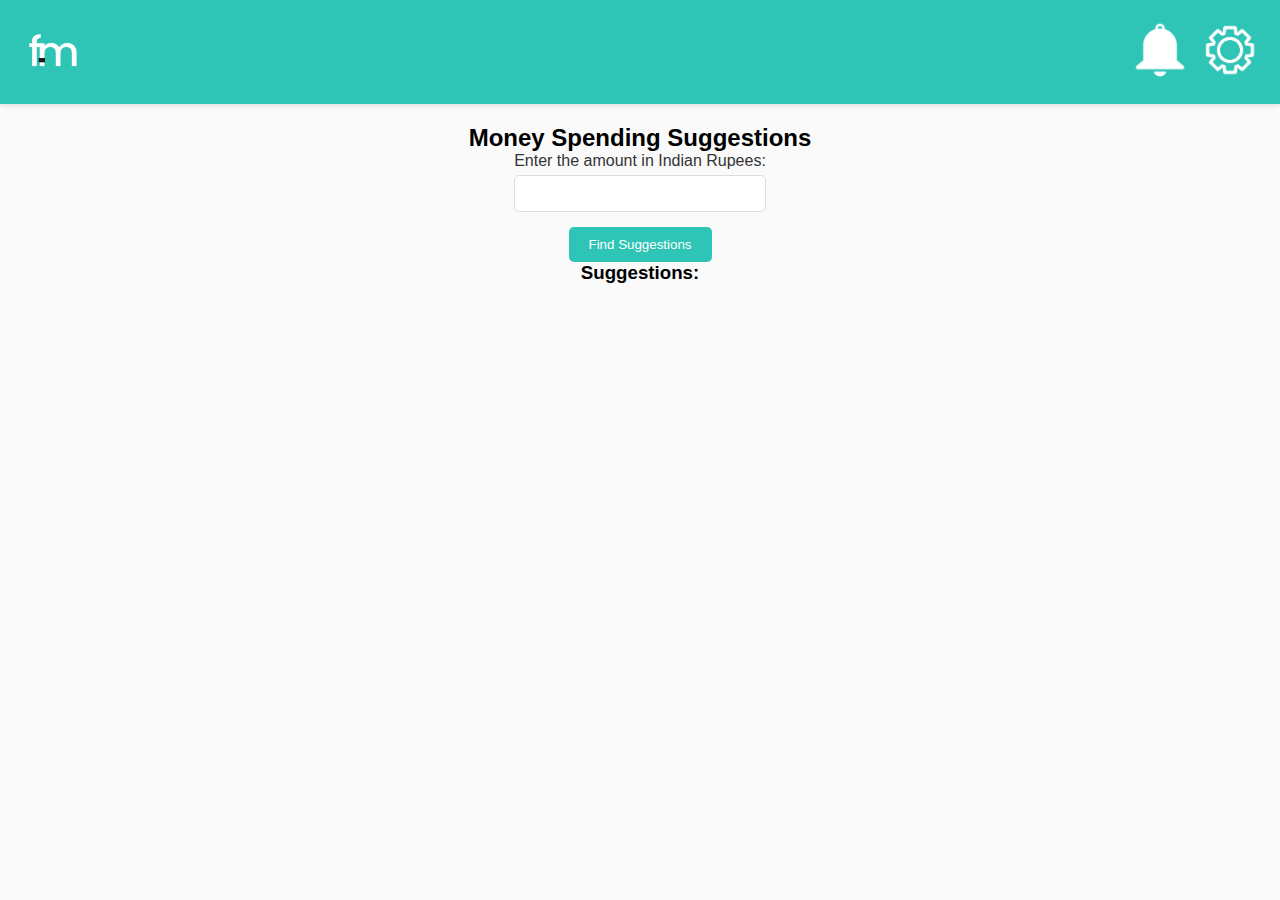
<file: sugg3.html>
<!DOCTYPE html>
<html lang="en">
<head>
  <meta charset="UTF-8">
  <meta name="viewport" content="width=device-width, initial-scale=1.0">
  <title>Money Spending Suggestions</title>
  <link rel="stylesheet" href="style.css">
</head>
<body>
    <header>
        <div class="header-container">
          <div class="logo">
            <a href="home.html">
              <img src="logo.png" alt="Finance Manager Logo">
            </a>
          </div>
          <div class="options">
            <a href="#" class="option">
              <img src="notifications.png" alt="Notifications Icon" class="notification-icon">
            </a>
            <a href="settings.html" class="option">
              <img src="settings.png" alt="Notifications Icon" class="notification-icon">
            </a>
          </div>
        </div>
      </header>

  <main>
    <div class="spending-container">
      <h2>Money Spending Suggestions</h2>
      <form id="spendingForm">
        <div class="form-group">
          <label for="amount">Enter the amount in Indian Rupees:</label>
          <input type="number" id="amount" name="amount" required>
        </div>
        <button type="submit">Find Suggestions</button>
      </form>
      <div class="suggestions-container">
        <h3>Suggestions:</h3>
        <ul id="suggestionsList"></ul>
      </div>
    </div>
  </main>



  <script>
  document.getElementById('spendingForm').addEventListener('submit', function(event) {
  event.preventDefault();

  var amount = parseFloat(document.getElementById('amount').value);

  if (isNaN(amount) || amount <= 0) {
    alert('Please enter a valid amount.');
    return;
  }

  var suggestionsList = document.getElementById('suggestionsList');
  suggestionsList.innerHTML = '';

  var suggestion = getSuggestion(amount);

  if (suggestion === '') {
    suggestionsList.innerHTML = '<li>No suggestion found.</li>';
  } else {
    var listItem = document.createElement('li');
    listItem.textContent = suggestion;
    suggestionsList.appendChild(listItem);
  }
});

function getSuggestion(amount) {
  var suggestions = [];

  if (amount >= 50000) {
    suggestions.push('A luxury weekend getaway at a 5-star resort');
    suggestions.push('A shopping spree at a high-end fashion store');
    suggestions.push('An adventurous trip to the mountains');
    // Add more suggestions for this category
  } else if (amount >= 20000) {
    suggestions.push('A relaxing spa and wellness retreat');
    suggestions.push('A fine dining experience at a renowned restaurant');
    suggestions.push('A personalized shopping experience with a personal stylist');
    // Add more suggestions for this category
  } else if (amount >= 5000) {
    suggestions.push('A cultural tour to explore historical landmarks');
    suggestions.push('A gourmet cooking class with a celebrity chef');
    suggestions.push('A hot air balloon ride for a breathtaking view');
    // Add more suggestions for this category
  } else if (amount >= 1000) {
    suggestions.push('A concert or theater show tickets for a memorable evening');
    suggestions.push('A day trip to an exotic wildlife sanctuary');
    suggestions.push('A helicopter tour for a unique perspective');
    // Add more suggestions for this category
  } else if (amount >= 100) {
    suggestions.push('A fancy dinner at a rooftop restaurant');
    suggestions.push('A visit to a theme park for thrilling rides');
    suggestions.push('A personalized gift for someone special');
    // Add more suggestions for this category
  } else {
    return ''; // No suggestion for amounts below 100
  }

  return getRandomItem(suggestions);
}

function getRandomItem(array) {
  var randomIndex = Math.floor(Math.random() * array.length);
  return array[randomIndex];
}

  </script>
</body>
</html>
</file>
<file: style.css>
/* Reset default styles */
* {
  margin: 0;
  padding: 0;
  box-sizing: border-box;
}

/* Global styles */
body {
  font-family: Arial, sans-serif;
  background-color: #fafafa;
}

.header {
  background-color: #2EC4B6;
  color: white;
  padding: 20px;
  text-align: center;
}

.header-container {
  display: flex;
  justify-content: space-between;
  align-items: center;
  background-color: #2EC4B6; /* Update to your desired green color */
  padding: 10px;
  box-shadow: 0 2px 4px rgba(0, 0, 0, 0.1);
}

.logo img {
  width: 80px;
}

.options {
  display: flex;
  align-items: center;
}

.options .option {
  margin-right: 10px;
  color: white;
  text-decoration: none;
}

.options .option:hover {
  text-decoration: underline;
}

main {
  padding: 20px;
  text-align: center;
}

.expense-container {
  background-color: #ffffff;
  padding: 20px;
  border-radius: 10px;
  box-shadow: 0 2px 4px rgba(0, 0, 0, 0.1);
}

.expense-container h2 {
  margin-bottom: 20px;
  color: #2EC4B6;
}

form {
  display: flex;
  flex-direction: column;
  align-items: center;
}

.form-group {
  margin-bottom: 15px;
  text-align: left;
}

label {
  display: block;
  margin-bottom: 5px;
  color: #333333;
}

input[type="text"],
input[type="number"],
select {
  width: 100%;
  padding: 10px;
  border: 1px solid #dddddd;
  border-radius: 5px;
}

button[type="submit"] {
  padding: 10px 20px;
  background-color: #2EC4B6;
  color: white;
  border: none;
  border-radius: 5px;
  cursor: pointer;
}

.summary-container {
  margin-top: 40px;
}

.category-container {
  margin-top: 40px;
}

.all-expenses-container {
  margin-top: 40px;
}

#summaryChart {
  max-width: 400px;
  margin: 0 auto;
}

#categoryTable {
  width: 100%;
  border-collapse: collapse;
}

#categoryTable th,
#categoryTable td {
  padding: 10px;
  border: 1px solid #dddddd;
}

#allExpensesTable {
  width: 100%;
  border-collapse: collapse;
}

#allExpensesTable th,
#allExpensesTable td {
  padding: 10px;
  border: 1px solid #dddddd;
}

.notification-icon {
  width: 60px; /* Adjust the size as needed */
}

.home-container {
  background-color: #ffffff;
  padding: 20px;
  border-radius: 10px;
  box-shadow: 0 2px 4px rgba(0, 0, 0, 0.1);
}

.home-container h1 {
  font-size: 24px;
  margin-bottom: 20px;
  color: #2EC4B6;
}

.options-container {
  display: grid;
  grid-template-columns: repeat(2, 1fr);
  gap: 20px;
}

.options-container .option {
  display: block;
  background-color: #2EC4B6;
  color: #ffffff;
  padding: 15px 20px;
  border-radius: 5px;
  font-size: 18px;
  text-decoration: none;
  transition: background-color 0.3s;
}

.options-container .option:hover {
  background-color: #27a09e;
}

footer {
  background-color: #ffffff;
  padding: 10px;
  text-align: center;
  color: #888888;
  font-size: 14px;
}
.result-container, .summary-container, .category-container, .all-expenses-container {
  margin-top: 40px;
}

#resultTable, #categoryTable, #allExpensesTable {
  width: 100%;
  border-collapse: collapse;
}

#resultTable th,
#resultTable td,
#categoryTable th,
#categoryTable td,
#allExpensesTable th,
#allExpensesTable td {
  padding: 10px;
  border: 1px solid #dddddd;
}
/* Your existing CSS styles for the finance manager */

/* Additional CSS styles for the payment tracker */
.payment-table {
margin-top: 20px;
}

.payment-table table {
width: 100%;
border-collapse: collapse;
}

.payment-table table th,
.payment-table table td {
padding: 10px;
border: 1px solid #ccc;
}

.payment-form {
margin-top: 20px;
}

.payment-form h2 {
font-size: 18px;
margin-bottom: 10px;
}

.payment-form .form-group {
margin-bottom: 10px;
}

.payment-form label {
display: block;
font-weight: bold;
margin-bottom: 5px;
}

.payment-form input[type="text"],
.payment-form input[type="date"] {
width: 100%;
padding: 8px;
font-size: 16px;
border: 1px solid #ccc;
border-radius: 4px;
}

.payment-form button[type="submit"] {
padding: 8px 15px;
font-size: 16px;
background-color: #27a09e;
color: #fff;
border: none;
border-radius: 4px;
cursor: pointer;
}

.payment-form button[type="submit"]:hover {
background-color: #27a09e;
}

footer {
margin-top: 20px;
text-align: center;
background-color: #f2f2f2;
padding: 10px;
}
.settings-icon {
width: 24px;
height: 24px;
}

.notifications-icon {
width: 24px;
height: 24px;
}
</file>
